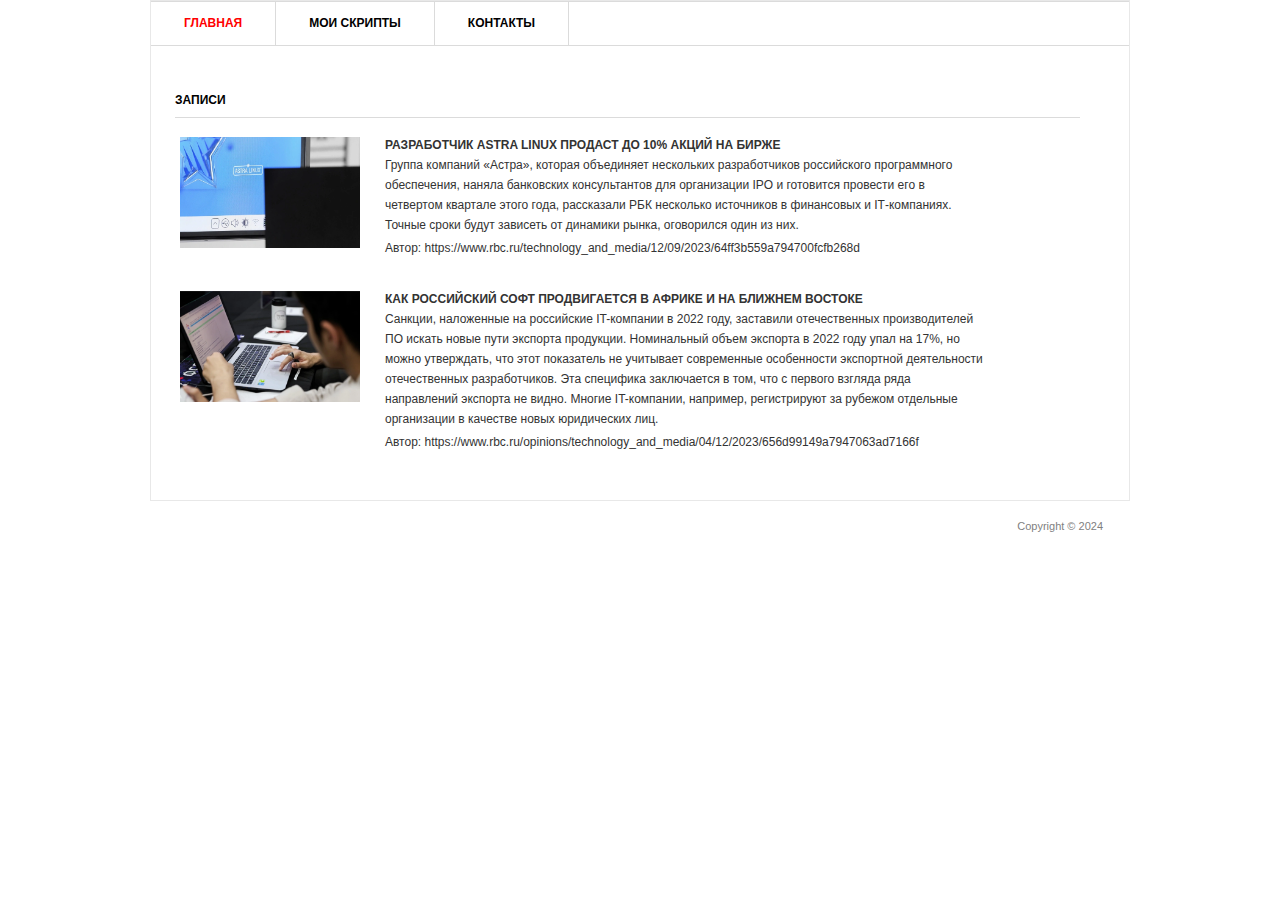
<file: index.html>
<!DOCTYPE>
<html >
<head>
	<title>Мой блог</title>
	<meta http-equiv="Content-type" content="text/html; charset=utf-8" />
	<link rel="stylesheet" href="css/style.css" type="text/css" media="all" />

	

</head>
<body>
<div class="shell">
	<div class="border">

		<div id="navigation">
			<ul>
			    <li><a href="#" class="active">Главная</a></li>
			    <li><a href="script/script.html">Мои скрипты</a></li>
			    <li><a href="#">Контакты</a></li>
			    
			</ul>
		</div>

		<div id="main">
			<div id="content" class="left">
				
				<div class="projects">
					<h3>Записи</h3>
					
						<!--начало новости-->
					<div class="item">
						<div class="image left">
							<a href="#"><img src="img/2.webp" alt="" width="180px" /></a>
						</div>
						<div class="text left">
							<h4>Разработчик Astra Linux продаст до 10% акций на бирже</h4>
							<p>Группа компаний «Астра», которая объединяет нескольких разработчиков российского программного обеспечения, наняла банковских консультантов для организации IPO и готовится провести его в четвертом квартале этого года, рассказали РБК несколько источников в финансовых и IТ-компаниях. Точные сроки будут зависеть от динамики рынка, оговорился один из них.</p>
							<p>Автор:  https://www.rbc.ru/technology_and_media/12/09/2023/64ff3b559a794700fcfb268d</p>
						</div>
						<div class="cl">&nbsp;</div>
					</div>
					<!--конец новости-->

					<!--начало новости-->
					<div class="item">
						<div class="image left">
							<a href="#"><img src="img/1.webp" alt="" width="180px" /></a>
						</div>
						<div class="text left">
							<h4>Как российский софт продвигается в Африке и на Ближнем Востоке</h4>
							<p>Санкции, наложенные на российские IT-компании в 2022 году, заставили отечественных производителей ПО искать новые пути экспорта продукции. Номинальный объем экспорта в 2022 году упал на 17%, но можно утверждать, что этот показатель не учитывает современные особенности экспортной деятельности отечественных разработчиков.

Эта специфика заключается в том, что с первого взгляда ряда направлений экспорта не видно. Многие IT-компании, например, регистрируют за рубежом отдельные организации в качестве новых юридических лиц.

</p>
							<p>Автор: https://www.rbc.ru/opinions/technology_and_media/04/12/2023/656d99149a7947063ad7166f </p>
						</div>
						<div class="cl">&nbsp;</div>
					</div>
					<!--конец новости-->

				</div>
			</div>
			
			<div class="cl">&nbsp;</div>
		</div>
		

	</div>
	
	<div id="footer">
		<p class="copy right">Copyright &copy;  2024 </p>
	</div>
</div>
</body>
</html>
</file>
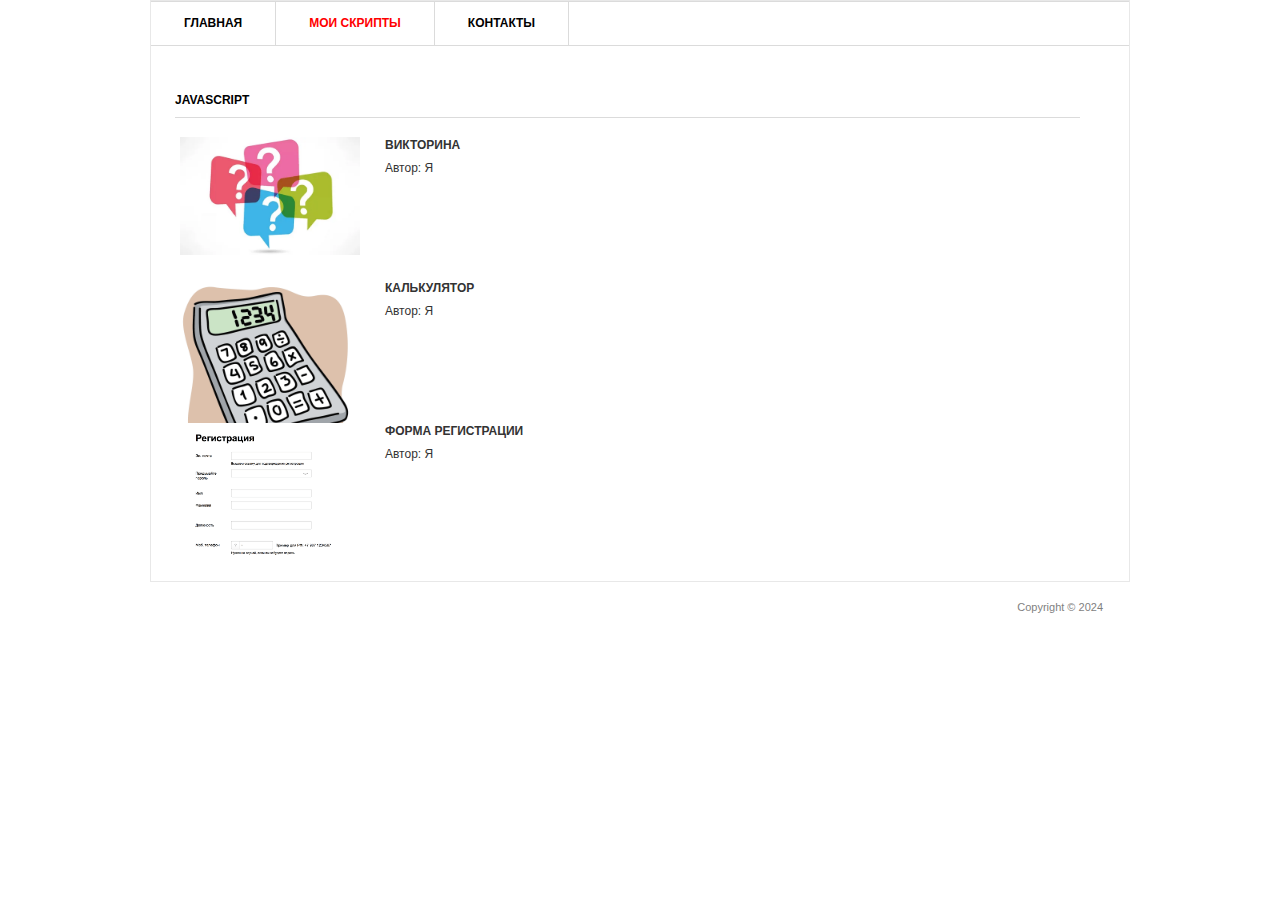
<file: script/script.html>
<!DOCTYPE>
<html >
<head>
	<title>Мой блог</title>
	<meta http-equiv="Content-type" content="text/html; charset=utf-8" />
	<link rel="stylesheet" href="../css/style.css" type="text/css" media="all" />

	<link rel="shortcut icon" href="css/images/favicon.ico" />

</head>
<body>
<div class="shell">
	<div class="border">

		<div id="navigation">
			<ul>
			    <li><a href="../index.html">Главная</a></li>
			    <li><a href="#"  class="active">Мои скрипты</a></li>
			    <li><a href="#">Контакты</a></li>
			    
			</ul>
		</div>

		<div id="main">
			<div id="content" class="left">
				
				<div class="projects">
					<h3>JavaScript</h3>
					
						<!--начало новости-->
					<div class="item">
						<div class="image left">
							<a href="html/viktorina.html"><img src="../img/vik.webp" alt="" width="180px" /></a>
						</div>
						<div class="text left">
							<h4>Викторина</h4>
							<p></p>
							<p>Автор:  Я</p>
						</div>
						<div class="cl">&nbsp;</div>
					</div>
					<!--конец новости-->

					<!--начало новости-->
					<div class="item">
						<div class="image left">
							<a href="html/calk.html"><img src="../img/kalk.png" alt="" width="180px" /></a>
						</div>
						<div class="text left">
							<h4>Калькулятор</h4>
							<p></p>
							<p>Автор: Я </p>
						</div>
						<div class="cl">&nbsp;</div>
					</div>
					<!--конец новости-->

					<!--начало новости-->
					<div class="item">
						<div class="image left">
							<a href="html/pass_form.html"><img src="../img/form.png" alt="" width="180px" /></a>
						</div>
						<div class="text left">
							<h4>Форма регистрации</h4>
							<p></p>
							<p>Автор: Я </p>
						</div>
						<div class="cl">&nbsp;</div>
					</div>
					<!--конец новости-->

				</div>
			</div>
			
			<div class="cl">&nbsp;</div>
		</div>
		

	</div>
	
	<div id="footer">
		<p class="copy right">Copyright &copy;  2024 </p>
	</div>
</div>
</body>
</html>
</file>
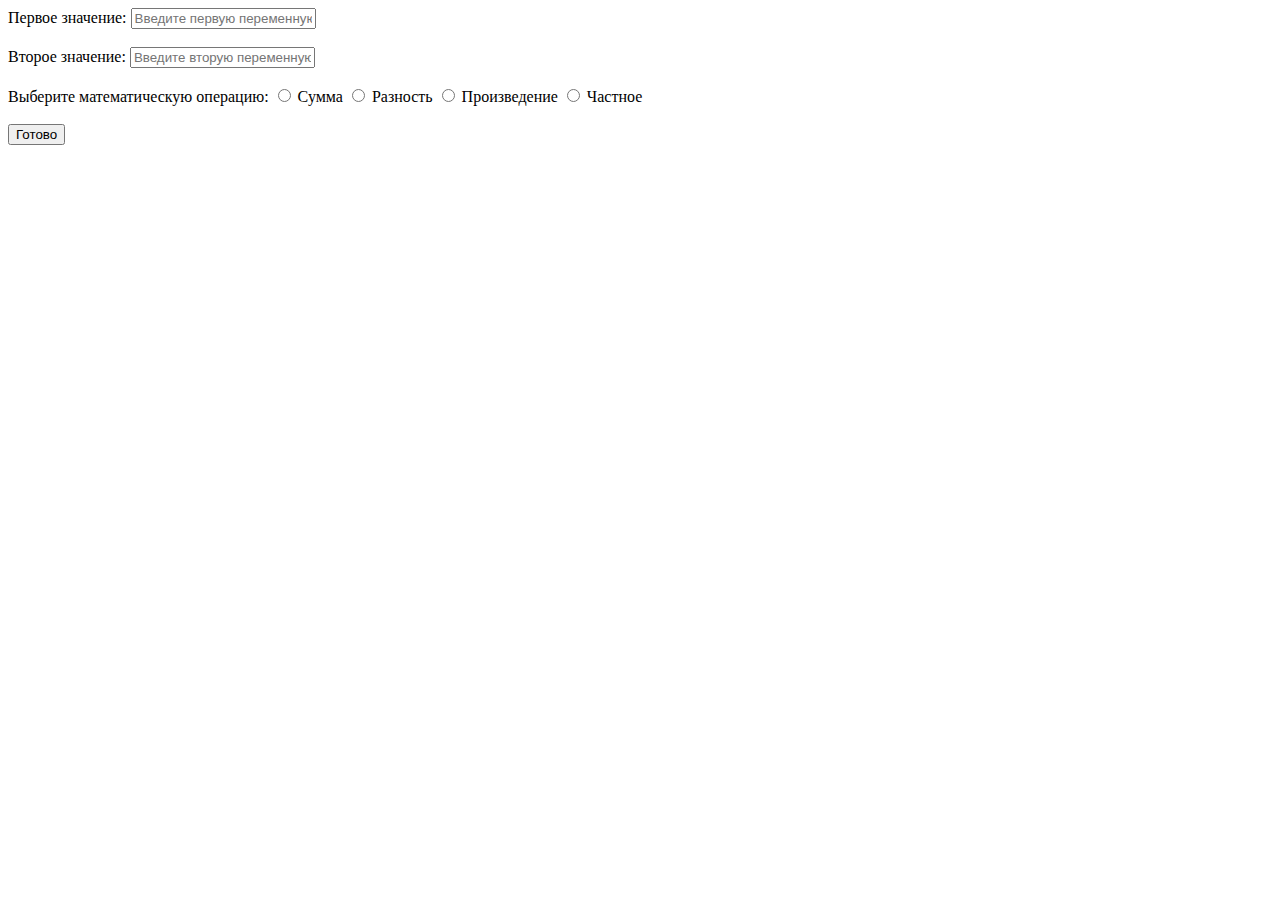
<file: script/html/calk.html>
<!DOCTYPE html>
<html>
<head>
	<title>Калькулятор</title>
</head>
<body>

	<form id="main-form" onsubmit="return checkForm(this)" method="post">
	
	<label for="x">Первое значение: </label>	
	<input type="text" name="x" placeholder="Введите первую переменную" id="x"><br><br>
	<label for="y">Второе значение:</label>
	<input type="text" name="y" placeholder="Введите вторую переменную" id="y"><br><br>
	
	<span>Выберите математическую операцию: </span>
	<input type="radio" name="state" id="summa" value="Сумма">
	<label for="summa">Сумма</label>
	<input type="radio" name="state" id="raznost" value="Разность">
	<label for="raznost">Разность</label>
	<input type="radio" name="state" id="pr" value="Произведение">
	<label for="pr">Произведение</label>
	<input type="radio" name="state" id="ch" value="Частное">
	<label for="raznost">Частное</label>
	<br><br>
	<div id="error" style="color: red"></div>
	<input type="submit" name="submit" value="Готово">


	</form>

	<script src="../js/calk.js"></script>

</body>
</html>
</file>
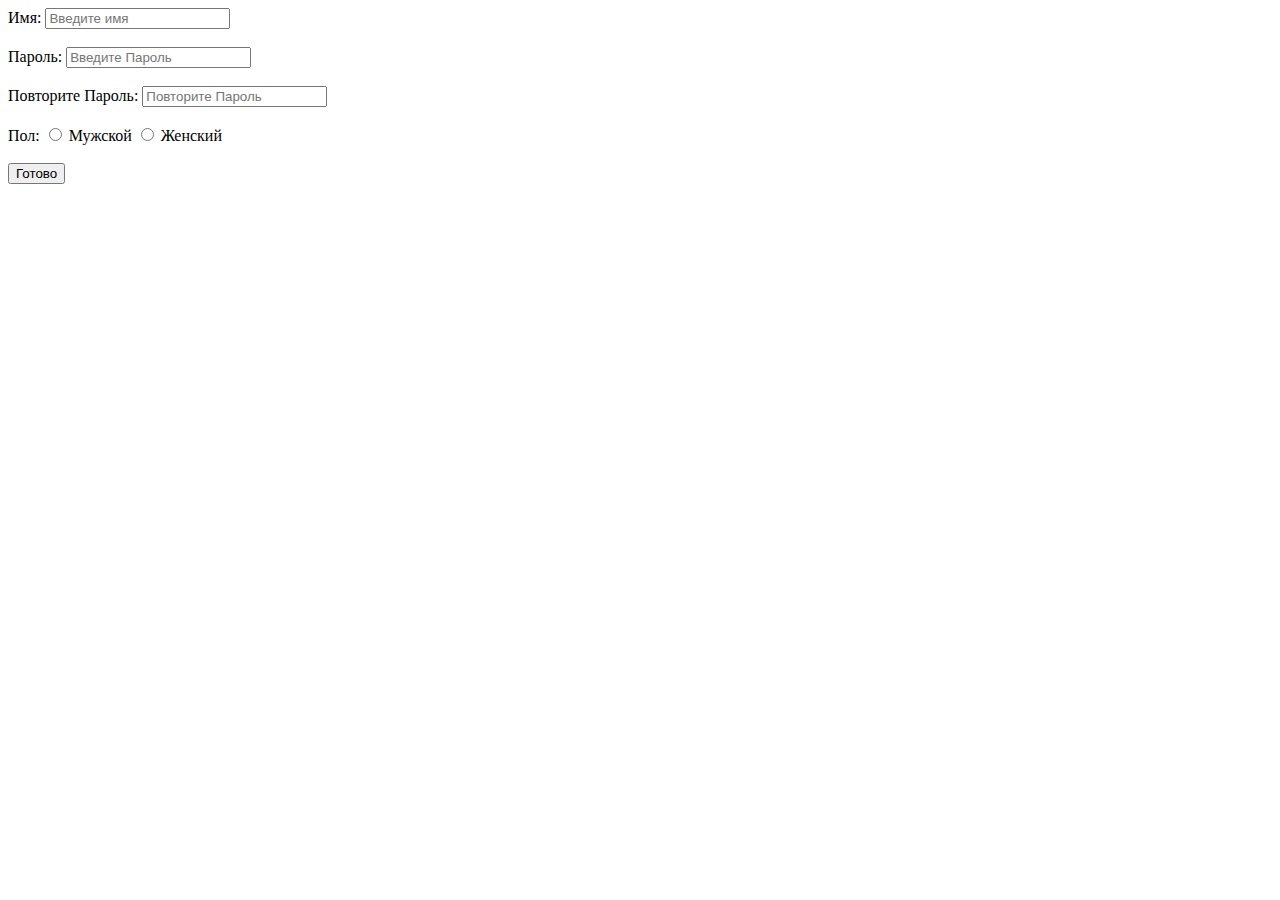
<file: script/html/pass_form.html>
<!DOCTYPE html>
<html>
<head>
	<title>Форма задания пароля</title>
</head>
<body>

	<form id="main-form" onsubmit="return checkForm(this)" method="post">
	
	<label for="name">Имя: </label>	
	<input type="text" name="name" placeholder="Введите имя" id="name"><br><br>
	<label for="pass">Пароль:</label>
	<input type="password" name="pass" placeholder="Введите Пароль" id="pass"><br><br>
	<label for="repass">Повторите Пароль:</label>
	<input type="password" name="repass" placeholder="Повторите Пароль" id="repass"><br><br>
	<span>Пол: </span>
	<input type="radio" name="state" id="male" value="Мужской">
	<label for="male">Мужской</label>
	<input type="radio" name="state" id="famale" value="Женский">
	<label for="famale">Женский</label><br><br>
	<div id="error" style="color: red"></div>
	<input type="submit" name="submit" value="Готово">


	</form>

	<script src="../js/form.js"></script>

</body>
</html>
</file>
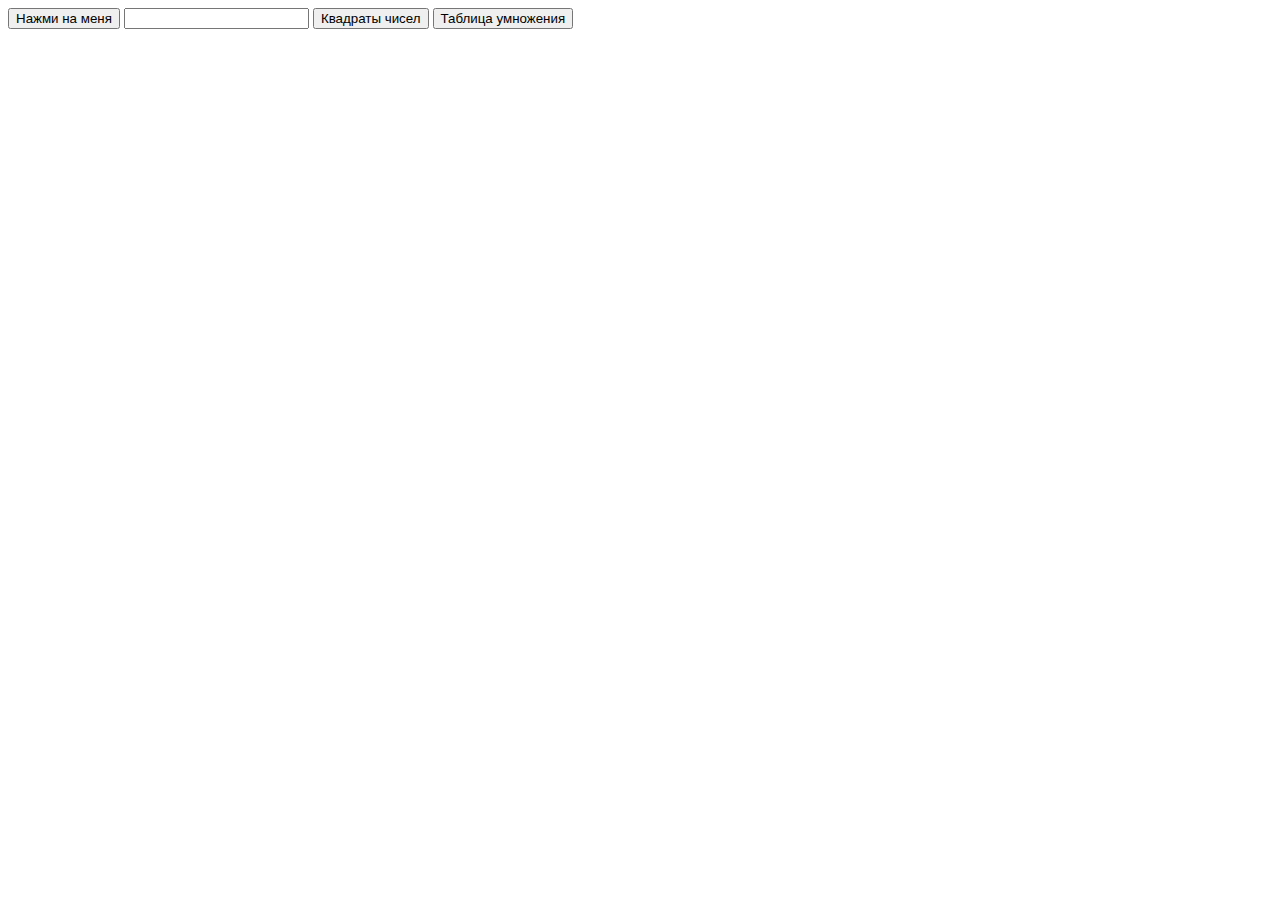
<file: script/html/sob.html>
<!DOCTYPE html>
<html>
<head>
	<title>События их обработка</title>
</head>
<body>
	<button onclick="onClickButton()">Нажми на меня</button>

	<input oninput="vvod(this)" type="text" name="">

	<button onclick="kv()">Квадраты чисел</button>

	<button onclick="tab()">Таблица умножения</button>


	<script src="../js/sob.js"></script>
</body>
</html>
</file>
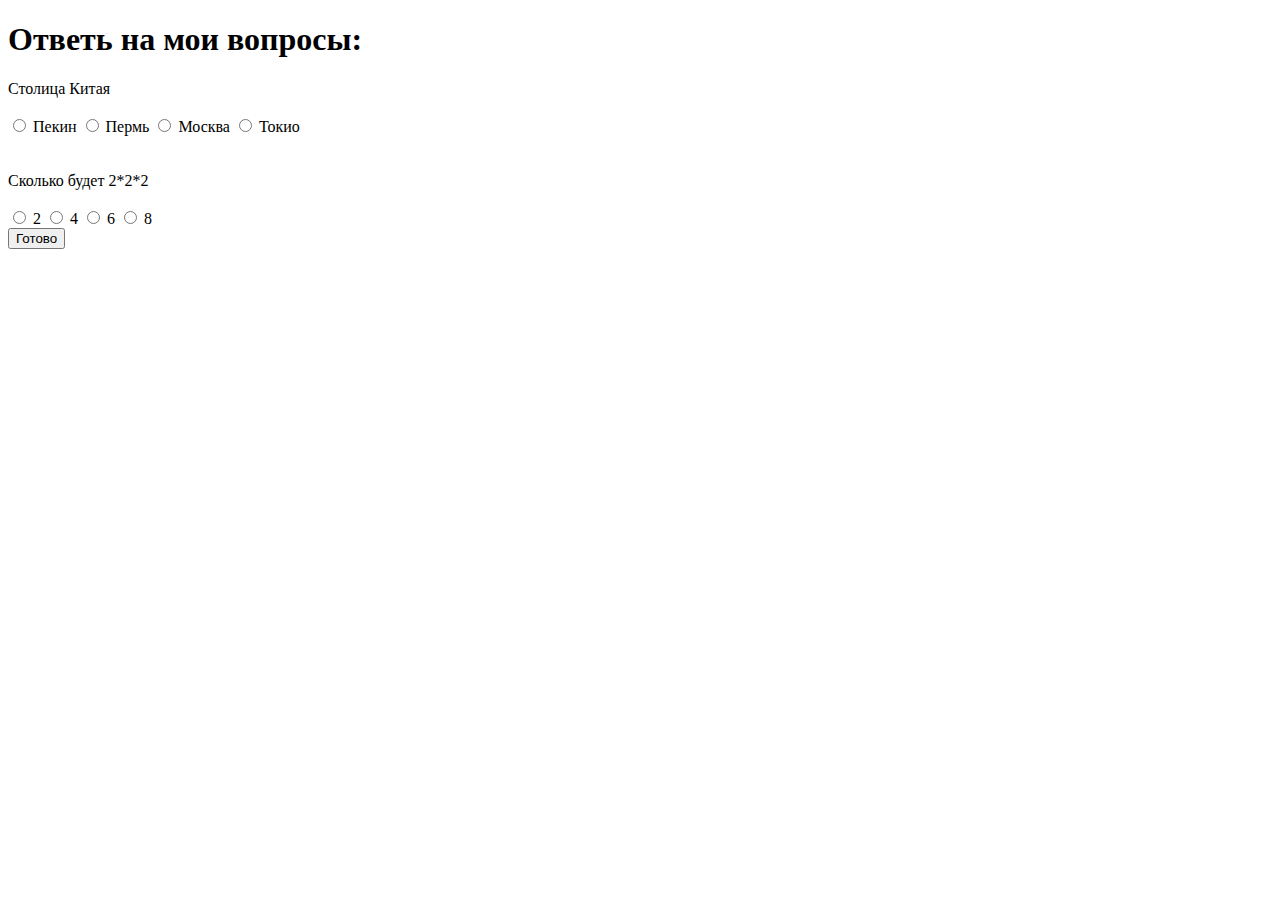
<file: script/html/viktorina.html>
<!DOCTYPE html>
<html>
<head>
	<title>Викторина</title>
</head>
<body>
	<h1>Ответь на мои вопросы:</h1>

	<form id="main-form" onsubmit="return checkForm(this)" method="post">
	
	<!--начало вопроса-->	
	<span>Столица Китая </span>
	<br><br>
	<input type="radio" name="v1" value="Пекин">
	<label>Пекин</label>
	<input type="radio" name="v1" value="Пермь">
	<label>Пермь</label>
	<input type="radio" name="v1" value="Москва">
	<label>Москва</label>
	<input type="radio" name="v1" value="Токио">
	<label>Токио</label>
	<br>
	<div id="rez1" style="color: red"></div>
	<!--конец вопроса-->

	<!--начало вопроса-->
	<br><br>	
	<span>Сколько будет 2*2*2 </span>
	<br><br>
	<input type="radio" name="v2" value="2">
	<label>2</label>
	<input type="radio" name="v2" value="4">
	<label>4</label>
	<input type="radio" name="v2" value="6">
	<label>6</label>
	<input type="radio" name="v2" value="8">
	<label>8</label>
	<br>
	<div id="rez2" style="color: red"></div>
	<!--конец вопроса-->

	<input type="submit" name="submit" value="Готово">
	<div id="itog" style="color: blue"></div>

	</form>

	<script src="../js/viktorina.js"></script>

</body>
</html>
</file>
<file: css/style.css>
* { 
    margin: 0; 
    padding: 0; 
    outline:0; }

body {
    font-size: 12px;
    line-height: 20px;
    font-family: Georgia, Arial, Helvetica, Sans-Serif;
    color: #333;
    background: url() repeat 0 0;
}

a { 
    color: #ff0000; 
    text-decoration: none; 
    cursor:pointer; 
}

a:hover { 
    text-decoration: underline; 
}

a img { 
    border: 0;
     }

input, textarea, select { 
    font-family: Arial, Helvetica, sans-serif; 
    font-size:12px; 
}

textarea { 
    overflow:auto; 
}

.cl { 
    display: block; 
    height: 0; 
    font-size: 0; 
    line-height: 0; 
    text-indent: -4000px; 
    clear: both; 
}

.notext { font-size: 0; 
    line-height: 0; 
    text-indent: -4000px; 
}

.left, .alignleft { 
    float: left; 
    display: inline; 
}

.right, .alignright { 
    float: right; 
    display: inline; 
}

.shell { 
    width: 980px; 
    margin: 0 auto; 
}

.border { 
    border: 1px solid #e8e8e8; 
    background: #fff; 
    position: relative; 
}

#navigation { 
    height: 43px; 
    border-top: 1px solid #dbdbdb; 
    border-bottom: 1px solid #dbdbdb; 
}

#navigation ul { 
    list-style: none; 
}

#navigation ul li { 
    float: left; 
    height: 43px; 
    border-right: 1px solid #dbdbdb; 
    font-size: 12px; 
    line-height: 43px; 
    font-weight: bold; 
    text-transform: uppercase; 
}

#navigation ul li a { 
    float: left; 
    height: 43px; 
    color: #000; 
    padding: 0 33px; 
}

#navigation ul li a:hover, 

#navigation ul li a.active { 
    color: #ff0000; 
    text-decoration: none; 
}

#main { 
    width: 932px; 
    padding: 37px 24px 17px 24px; 
}

#main h3 { 
    font-size: 12px; 
    line-height: 15px; 
    color: #000; 
    text-transform: uppercase; 
    border-bottom: 1px solid #dbdbdb; 
    padding: 0 0 9px 0; 
}

#main a.more:hover { 
    text-decoration: none; 
}

#content { 
    width: 905px; 
}

.highlight {  }
.highlight h3 { 
    margin: 0 0 9px 0; 
}

.highlight p { 
    padding: 0 0 11px 0; 
}

.highlight img { 
    margin: 4px 12px 0 12px; 
}

.projects { 
    padding: 10px 0 0 0; 
}

.projects h3 { 
    margin: 0 0 17px 0; 
}

.projects .item { 
    margin: 0 0 28px 0; 
}

.projects .image { 
    width: 183px; 
    height: 111px; 
    border: 0px solid #dbdbdb; 
    padding: 2px; 
    margin: 0 20px 0 3px; 
}

.projects .text { 
    width: 600px; 
}

.projects .text h4 { 
    font-size: 12px; 
    line-height: 15px; 
    color: #333; 
    text-transform: uppercase; 
    padding: 3px 0 2px 0; 
}

.projects .text p { 
    padding: 0 0 3px 0; 
}

.btn-buy:hover { 
    text-decoration: none; 
}

.advertisement { 
    padding: 0 0 13px 0; 
}

.advertisement h3 { 
    margin: 0 0 18px 0; 
}

.advertisement .ads { 
    padding: 0 15px 0 7px; 
}

.advertisement .ad { 
    margin: 0 0 18px 0; 
}

#footer { 
    font-family: Arial, sans-serif; 
    font-size: 11px; 
    line-height: 14px; 
    color: #7f7f7f; 
    padding: 18px 27px 20px 38px; 
}

#footer a { 
    color: #7f7f7f; 
}
</file>
